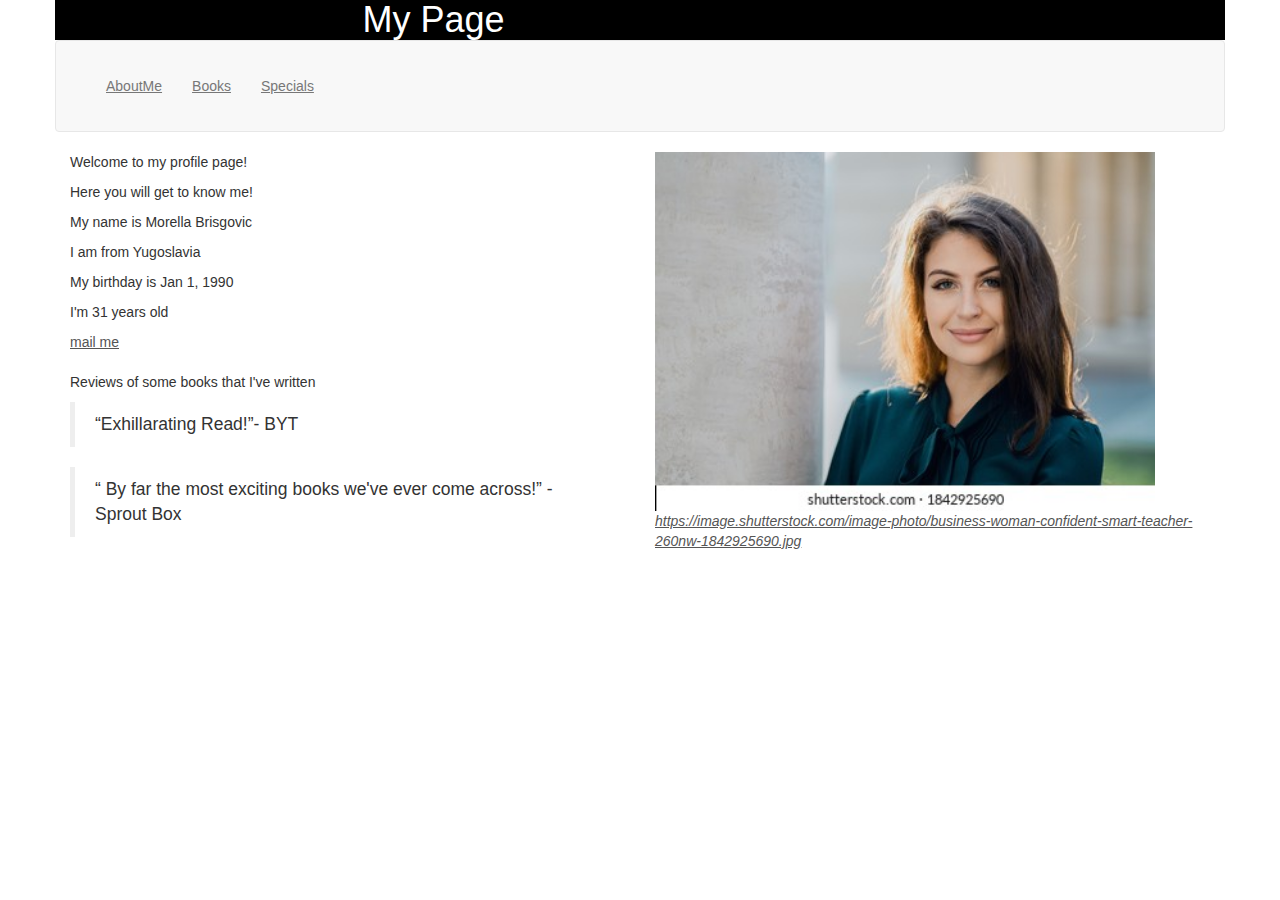
<file: public/index.html>
<!DOCTYPE html>
<html>
  <head>
    <meta charset="utf-8">
    <meta name="viewport" content="width=device-width">
    <title>Bootstrap</title>

    <!-- Compiled and minified CSS -->
    <link rel="stylesheet" href="https://maxcdn.bootstrapcdn.com/bootstrap/3.3.7/css/bootstrap.min.css">

    <!-- jQuery CDN -->
    <script src="https://code.jquery.com/jquery-3.2.1.js"></script>
            
    <!-- Compiled and minified JavaScript -->
    <script src="https://maxcdn.bootstrapcdn.com/bootstrap/3.3.7/js/bootstrap.min.js"></script>

    <link href="css/style.css" rel="stylesheet" type="text/css" />
  </head>
  <body>
    <div class= "container">
    <header class= "row">
      
        <div class= "col-lg-3 col-md-3 col-sm-4 col-xs-6">
        </div>
        <div class="col-lg-9 col-md-9 col-sm-8 col-xs-6">
        <h1>My Page</h1>
      </div>
    </header>
    <nav class ="row navbar navbar-default">
    <div class= "navbar-header">
      <button class = "navbar-toggle" data-toggle = "collapse" data-target = "#myMenu">
      <span class = "icon-bar"></span>
      <span class = "icon-bar"></span>
      <span class = "icon-bar"></span>
      </button>
    </div>

    <div class = "collapse navbar-collapse" id="myMenu">
    
      <ul class= "nav navbar-nav">
      <li  class = "li_no_dots"><a href = "index.html" class = "Button-class">AboutMe</a> </li>
      <li  class = "li_no_dots"><a href = "AboutUs.html">Books</a></li> 
      <!--<li  class = "li_no_dots"><a href = "Events.html">Events</a></li> -->
      <li class = "li_no_dots"><a href = "Specials.html">Specials</a></li>
      <ul>
    
    </div>
   </nav> 

    <main>
      <div class = "row" >
      <div class = "col-lg-6 col-md-6 col-sm-12 col-xs-12">
      <p>Welcome to my profile page!
      <p> Here you will get to know me!</p> My name is Morella Brisgovic</p>
      <p> I am from Yugoslavia</p>
      <p>My birthday is Jan 1, 1990<p>
      <p>I'm 31 years old</p>
      <a href="mailto:morella.b@gmail.com">mail me</a>
      <br><br>
      <p>Reviews of some books that I've written</p>

      <blockquote><q>Exhillarating Read!</q>- BYT</blockquote>

      <blockquote><q> By far the most exciting books we've ever come across!</q> - Sprout Box</blockquote>
      </div>
      

      <div class = "col-lg-6 col-md-6 col-sm-12 col-xs-12">
      <cite><a target="_blank" href="images/profile_picture.jpg">
        <img src="images/profile_picture.jpg"  width = "500px" alt="profile_picture">https://image.shutterstock.com/image-photo/business-woman-confident-smart-teacher-260nw-1842925690.jpg
      </a></cite>
      </div>
      </div>
    </main>
    
    </div class= "container">
  </body>
</html>
</file>
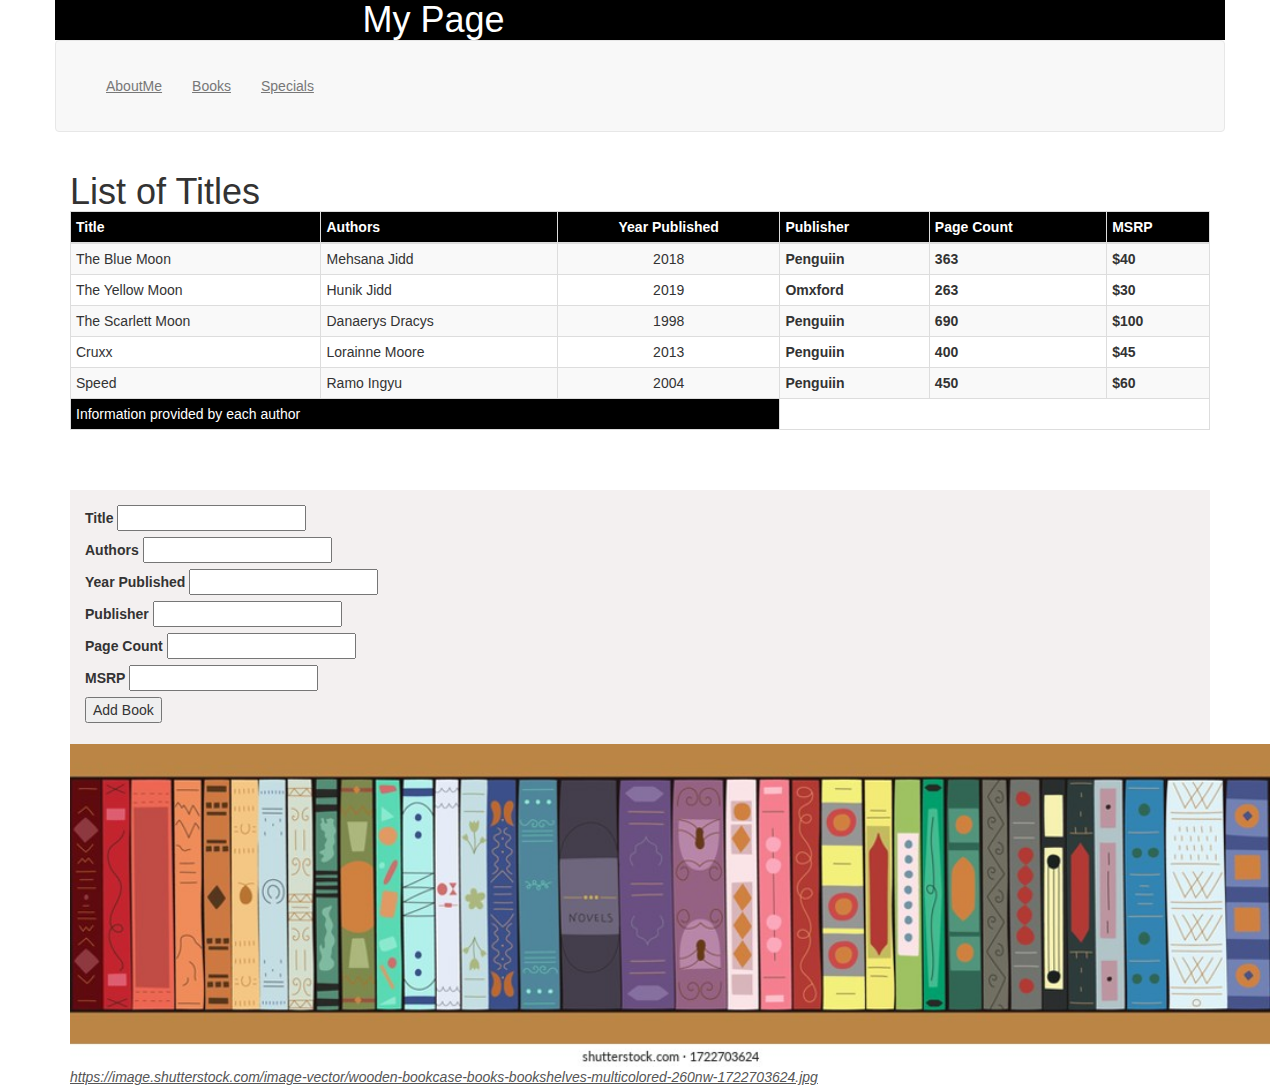
<file: public/AboutUs.html>
<!DOCTYPE html>
<html>
  <head>
    <meta charset="utf-8">
    <meta name="viewport" content="width=device-width">
    <title>Bootstrap</title>

    <!-- Compiled and minified CSS -->
    <link rel="stylesheet" href="https://maxcdn.bootstrapcdn.com/bootstrap/3.3.7/css/bootstrap.min.css">

    <!-- jQuery CDN -->
    <script src="https://code.jquery.com/jquery-3.2.1.js"></script>
            
    <!-- Compiled and minified JavaScript -->
    <script src="https://maxcdn.bootstrapcdn.com/bootstrap/3.3.7/js/bootstrap.min.js"></script>

    <link href="css/style.css" rel="stylesheet" type="text/css" />
  </head>
  <body>
    <div class= "container">
    <header class= "row">
      
        <div class= "col-lg-3 col-md-3 col-sm-4 col-xs-6">
        </div>
        <div class="col-lg-9 col-md-9 col-sm-8 col-xs-6">
        <h1>My Page</h1>
      </div>
    </header>
    <nav class ="row navbar navbar-default">
    <div class= "navbar-header">
      <button class = "navbar-toggle" data-toggle = "collapse" data-target = "#myMenu">
      <span class = "icon-bar"></span>
      <span class = "icon-bar"></span>
      <span class = "icon-bar"></span>
      </button>
    </div>

    <div class = "collapse navbar-collapse" id="myMenu">
    
      <ul class= "nav navbar-nav">
      <li  class = "li_no_dots"><a href = "index.html" class = "Button-class">AboutMe</a> </li>
      <li  class = "li_no_dots"><a href = "AboutUs.html">Books</a></li> 
      <!--<li  class = "li_no_dots"><a href = "Events.html">Events</a></li> -->
      <li class = "li_no_dots"><a href = "Specials.html">Specials</a></li>
      <ul>
    
    </div>
   </nav> 
 
<br>
    <main>
      <h1>List of Titles</h1>
      
      <table class="table table-bordered table-striped table-hover table-condensed">
        <thead>
          <tr>
          <th>Title</th>
          <th>Authors</th>	
          <th class="text-center">Year Published</th>
          <th>Publisher</th>
          <th>Page Count</th>
          <th>MSRP</th>
          </tr>
        </thead>
          <tbody>
            <tr>
              <td>The Blue Moon</td>	
              <td>Mehsana Jidd</td>	
              <td class="text-center">2018</td>
              <th>Penguiin</th>
              <th>363</th>
              <th>$40</th>
            </tr>
            <tr>
              <td>The Yellow Moon</td>	
              <td>Hunik Jidd</td>	
              <td class="text-center">2019</td>
              <th>Omxford</th>
              <th>263</th>
              <th>$30</th>
            </tr>
            <tr>
              <td>The Scarlett Moon</td>	
              <td>Danaerys Dracys</td>	
              <td class="text-center">1998</td>
              <th>Penguiin</th>
              <th>690</th>
              <th>$100</th>
            </tr>
            <tr>
              <td>Cruxx</td>	
              <td>Lorainne Moore</td>	
              <td class="text-center">2013</td>
              <th>Penguiin</th>
              <th>400</th>
              <th>$45</th>
            </tr>
            <tr>
              <td>Speed</td>	
              <td>Ramo Ingyu</td>	
              <td class="text-center">2004</td>
              <th>Penguiin</th>
              <th>450</th>
              <th>$60</th>
            </tr>
          </tbody>
          <tfoot>
            <tr>
              <td colspan="3">Information provided by each author</td>
            </tr>	
          </tfoot>	
      </table>
    <br><br>
    <form action = "index.html" method = "GET">
        <label for="title">Title</label> <input type = "text" name = "title" id = "title"><br>
        <label for = "authors">Authors</label> <input type = "text" name = "authors" id = "authors"> <br>
        <label for = "year_published">Year Published</label> <input type = "text" name = "year_published" id = "year_published"> <br>
        <label for = "publisher">Publisher</label> <input type = "text" name = "publisher" id = "publisher"> <br>
        <label for = "page_count">Page Count</label> <input type = "text" name = "page_count" id = "page_count"> <br>
        <label for = "msrp">MSRP</label> <input type = "msrp" name = "msrp" id = "msrp"> <br>
         <input class = "button" type = "submit" name ="submit" id="submit" value = "Add Book">  
      </form>
      <cite><a target="_blank" href="images/horizontal_books.jpg"><img src="images/horizontal_books.jpg"  width = "1200px">https://image.shutterstock.com/image-vector/wooden-bookcase-books-bookshelves-multicolored-260nw-1722703624.jpg</a><cite>
    </main>
    
  
  </body>
</html>
</file>
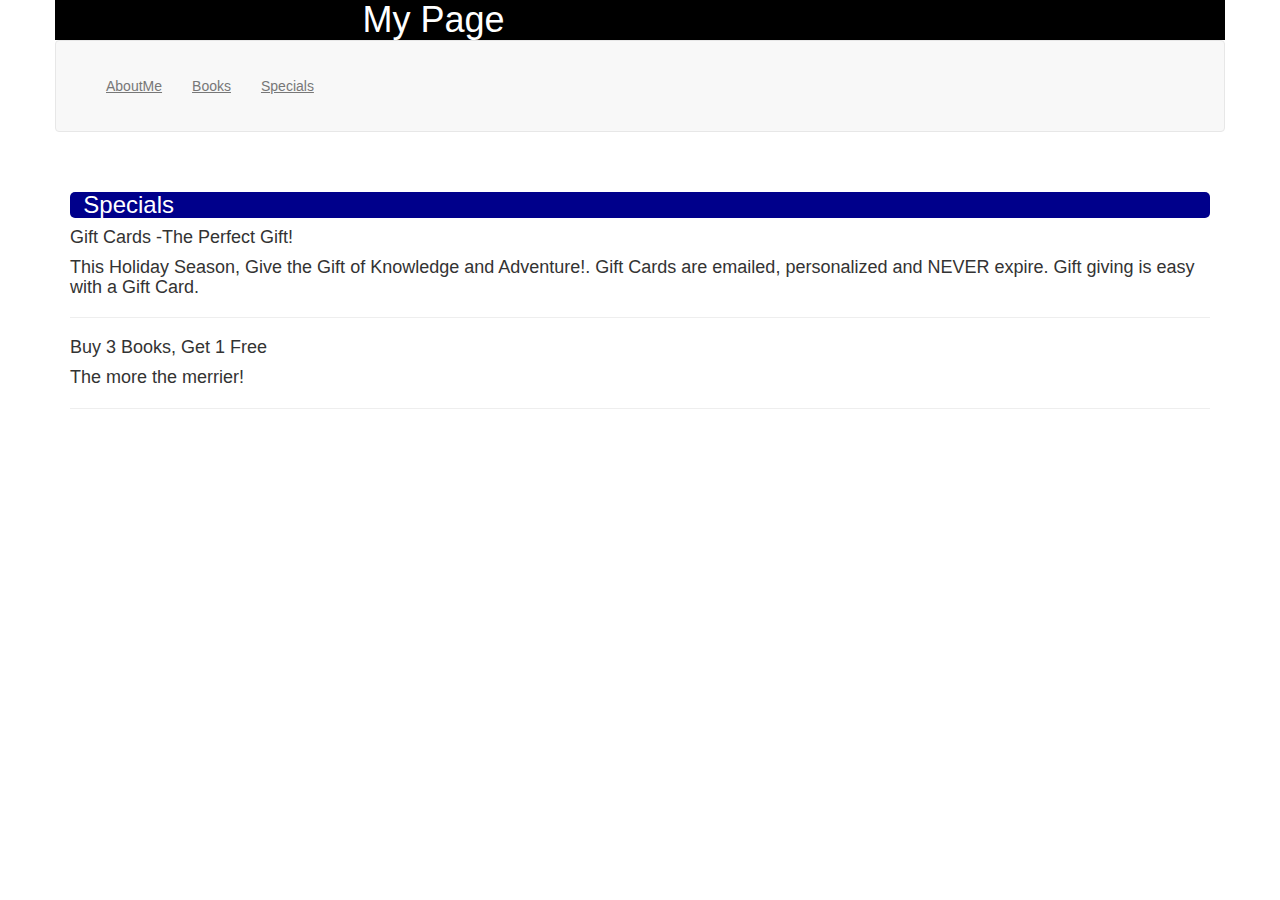
<file: public/Specials.html>
<!DOCTYPE html>
<html>
  <head>
    <meta charset="utf-8">
    <meta name="viewport" content="width=device-width">
    <title>Bootstrap</title>

    <!-- Compiled and minified CSS -->
    <link rel="stylesheet" href="https://maxcdn.bootstrapcdn.com/bootstrap/3.3.7/css/bootstrap.min.css">

    <!-- jQuery CDN -->
    <script src="https://code.jquery.com/jquery-3.2.1.js"></script>
            
    <!-- Compiled and minified JavaScript -->
    <script src="https://maxcdn.bootstrapcdn.com/bootstrap/3.3.7/js/bootstrap.min.js"></script>

    <link href="css/style.css" rel="stylesheet" type="text/css" />
  </head>
  <body>
    <div class= "container">
    <header class= "row">
      
        <div class= "col-lg-3 col-md-3 col-sm-4 col-xs-6">
        </div>
        <div class="col-lg-9 col-md-9 col-sm-8 col-xs-6">
        <h1>My Page</h1>
      </div>
    </header>
    <nav class ="row navbar navbar-default">
    <div class= "navbar-header">
      <button class = "navbar-toggle" data-toggle = "collapse" data-target = "#myMenu">
      <span class = "icon-bar"></span>
      <span class = "icon-bar"></span>
      <span class = "icon-bar"></span>
      </button>
    </div>

    <div class = "collapse navbar-collapse" id="myMenu">
    
      <ul class= "nav navbar-nav">
      <li  class = "li_no_dots"><a href = "index.html" class = "Button-class">AboutMe</a> </li>
      <li  class = "li_no_dots"><a href = "AboutUs.html">Books</a></li> 
      <!--<li  class = "li_no_dots"><a href = "Events.html">Events</a></li> -->
      <li class = "li_no_dots"><a href = "Specials.html">Specials</a></li>
      <ul>
    
    </div>
   </nav> 

<br>
    <main>
      
      <h3>Specials</h3>
      <h4 >Gift Cards -The Perfect Gift!<h4>
        
      <p>This Holiday Season, Give the Gift of Knowledge and Adventure!.  Gift Cards are emailed, personalized and NEVER expire. Gift giving is easy with a Gift Card.</p>
    
      <hr>
      <h4>Buy 3 Books, Get 1 Free</h4>
     
      <h4>The more the merrier!</h4>

      <hr>

    </main>
    
  </body>
</html>
</file>
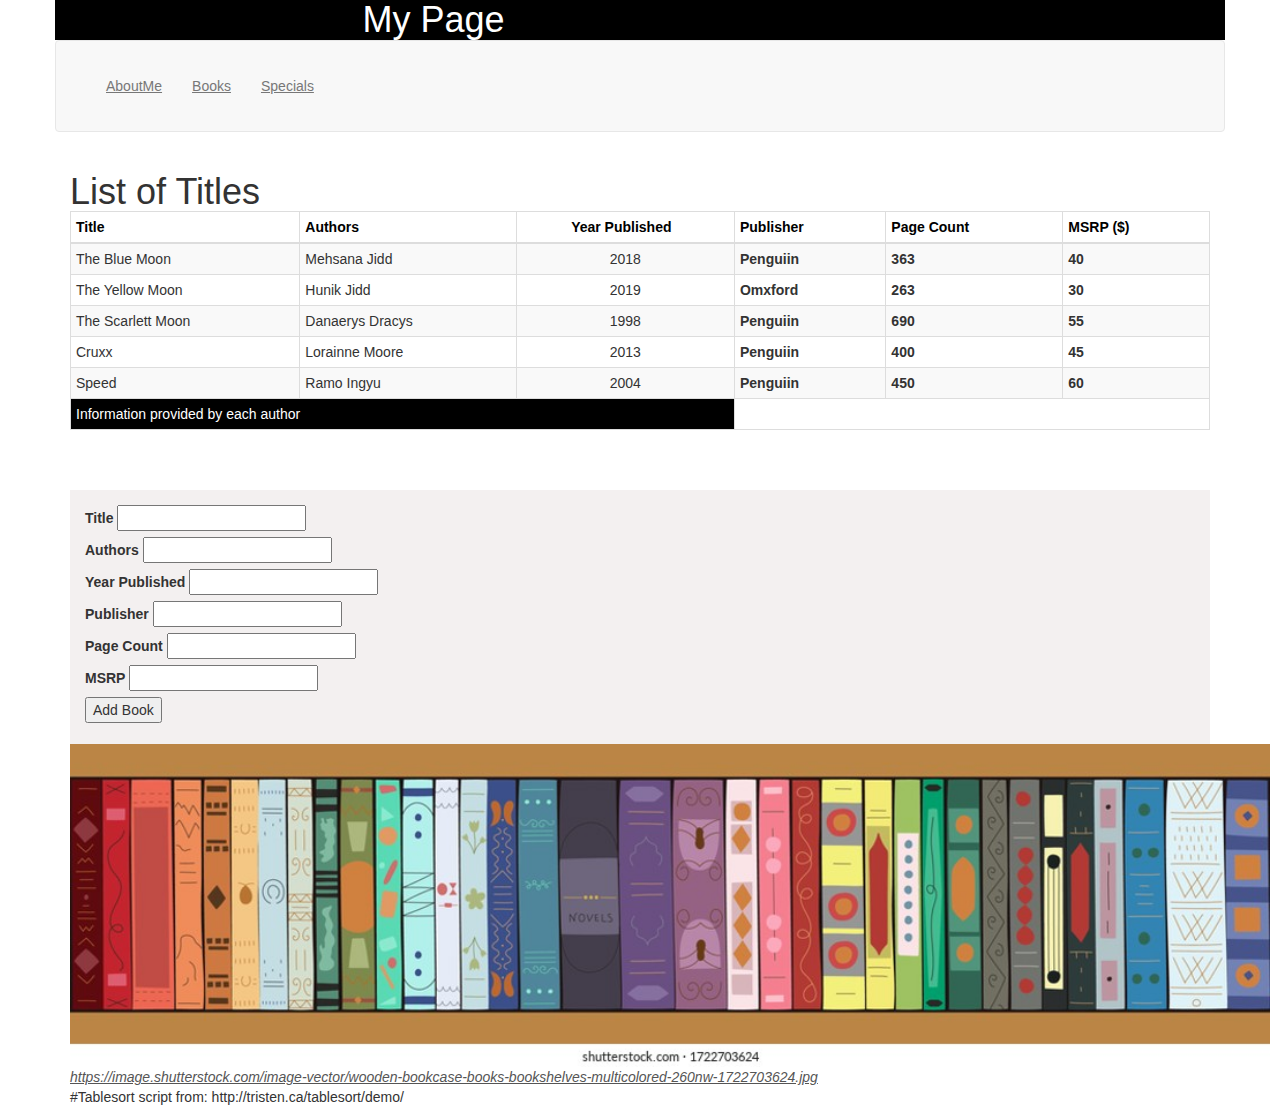
<file: app/public/AboutUs.html>
<!DOCTYPE html>
<html>
  <head>
    <meta charset="utf-8">
    <meta name="viewport" content="width=device-width">
    <title>Bootstrap</title>

    <!-- Compiled and minified CSS -->
    <link rel="stylesheet" href="https://maxcdn.bootstrapcdn.com/bootstrap/3.3.7/css/bootstrap.min.css">

    <!-- jQuery CDN -->
    <script src="https://code.jquery.com/jquery-3.2.1.js"></script>

    <!-- Compiled and minified JavaScript -->
    <script src="https://maxcdn.bootstrapcdn.com/bootstrap/3.3.7/js/bootstrap.min.js"></script>

    <link href="css/style.css" rel="stylesheet" type="text/css" />
  </head>
  <body>
    <div class= "container">
    <header class= "row">

        <div class= "col-lg-3 col-md-3 col-sm-4 col-xs-6">
        </div>
        <div class="col-lg-9 col-md-9 col-sm-8 col-xs-6">
        <h1>My Page</h1>
      </div>
    </header>
    <nav class ="row navbar navbar-default">
    <div class= "navbar-header">
      <button class = "navbar-toggle" data-toggle = "collapse" data-target = "#myMenu">
      <span class = "icon-bar"></span>
      <span class = "icon-bar"></span>
      <span class = "icon-bar"></span>
      </button>
    </div>

    <div class = "collapse navbar-collapse" id="myMenu">

      <ul class= "nav navbar-nav">
      <li  class = "li_no_dots"><a href = "index.html" class = "Button-class">AboutMe</a> </li>
      <li  class = "li_no_dots"><a href = "AboutUs.html">Books</a></li>
      <!--<li  class = "li_no_dots"><a href = "Events.html">Events</a></li> -->
      <li class = "li_no_dots"><a href = "Specials.html">Specials</a></li>
      <ul>

    </div>
   </nav>

<br>
    <main>
      <h1>List of Titles</h1>

      <table id="taskTable" class="table table-bordered table-striped table-hover table-condensed">
        <thead>
          <tr>
          <th>Title</th>
          <th>Authors</th>
          <th class="text-center">Year Published</th>
          <th>Publisher</th>
          <th>Page Count</th>
          <th>MSRP ($)</th>
          </tr>
        </thead>
          <tbody>
            <tr>
              <td>The Blue Moon</td>
              <td>Mehsana Jidd</td>
              <td class="text-center">2018</td>
              <th>Penguiin</th>
              <th>363</th>
              <th>40</th>
            </tr>
            <tr>
              <td>The Yellow Moon</td>
              <td>Hunik Jidd</td>
              <td class="text-center">2019</td>
              <th>Omxford</th>
              <th>263</th>
              <th>30</th>
            </tr>
            <tr>
              <td>The Scarlett Moon</td>
              <td>Danaerys Dracys</td>
              <td class="text-center">1998</td>
              <th>Penguiin</th>
              <th>690</th>
              <th>55</th>
            </tr>
            <tr>
              <td>Cruxx</td>
              <td>Lorainne Moore</td>
              <td class="text-center">2013</td>
              <th>Penguiin</th>
              <th>400</th>
              <th>45</th>
            </tr>
            <tr>
              <td>Speed</td>
              <td>Ramo Ingyu</td>
              <td class="text-center">2004</td>
              <th>Penguiin</th>
              <th>450</th>
              <th>60</th>
            </tr>
          </tbody>
          <tfoot>
            <tr>
              <td colspan="3">Information provided by each author</td>
            </tr>
          </tfoot>
      </table>
    <br><br>
    <form action = "index.html" method = "GET">
        <label for="title">Title</label> <input type = "text" name = "title" id = "title"><br>
        <label for = "authors">Authors</label> <input type = "text" name = "authors" id = "authors"> <br>
        <label for = "year_published">Year Published</label> <input type = "text" name = "year_published" id = "year_published"> <br>
        <label for = "publisher">Publisher</label> <input type = "text" name = "publisher" id = "publisher"> <br>
        <label for = "page_count">Page Count</label> <input type = "text" name = "page_count" id = "page_count"> <br>
        <label for = "msrp">MSRP</label> <input type = "msrp" name = "msrp" id = "msrp"> <br>
         <input class = "button" type = "submit" name ="submit" id="submit" value = "Add Book">
      </form>
      <cite><a target="_blank" href="images/horizontal_books.jpg"><img src="images/horizontal_books.jpg"  width = "1200px">https://image.shutterstock.com/image-vector/wooden-bookcase-books-bookshelves-multicolored-260nw-1722703624.jpg</a><cite>
    </main>

   #Tablesort script from: http://tristen.ca/tablesort/demo/
    <script src="js/tablesort.min.js"></script>
    <script src='js/tablesort.number.min.js'></script>
    <script>
    new Tablesort(document.getElementById('taskTable'));
    </script>
  </body>
</html>
</file>
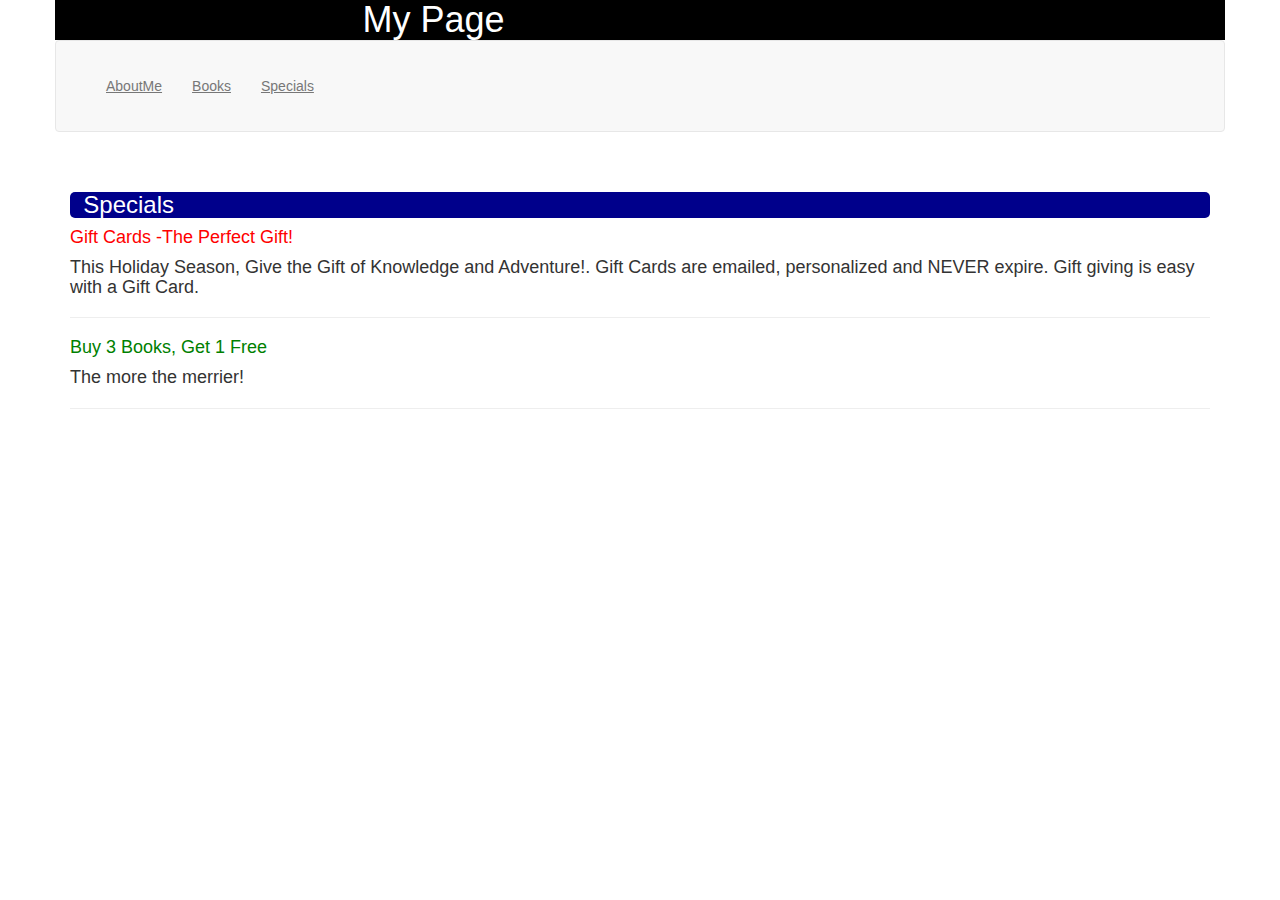
<file: app/public/Specials.html>
<!DOCTYPE html>
<html>
  <head>
    <meta charset="utf-8">
    <meta name="viewport" content="width=device-width">
    <title>Bootstrap</title>

    <!-- Compiled and minified CSS -->
    <link rel="stylesheet" href="https://maxcdn.bootstrapcdn.com/bootstrap/3.3.7/css/bootstrap.min.css">

    <!-- jQuery CDN -->
    <script src="https://code.jquery.com/jquery-3.2.1.js"></script>

    <!-- Compiled and minified JavaScript -->
    <script src="https://maxcdn.bootstrapcdn.com/bootstrap/3.3.7/js/bootstrap.min.js"></script>

    <link href="css/style.css" rel="stylesheet" type="text/css" />
  </head>
  <body>
    <div class= "container">
    <header class= "row">

        <div class= "col-lg-3 col-md-3 col-sm-4 col-xs-6">
        </div>
        <div class="col-lg-9 col-md-9 col-sm-8 col-xs-6">
        <h1>My Page</h1>
      </div>
    </header>
    <nav class ="row navbar navbar-default">
    <div class= "navbar-header">
      <button class = "navbar-toggle" data-toggle = "collapse" data-target = "#myMenu">
      <span class = "icon-bar"></span>
      <span class = "icon-bar"></span>
      <span class = "icon-bar"></span>
      </button>
    </div>

    <div class = "collapse navbar-collapse" id="myMenu">

      <ul class= "nav navbar-nav">
      <li  class = "li_no_dots"><a href = "index.html" class = "Button-class">AboutMe</a> </li>
      <li  class = "li_no_dots"><a href = "AboutUs.html">Books</a></li>
      <!--<li  class = "li_no_dots"><a href = "Events.html">Events</a></li> -->
      <li class = "li_no_dots"><a href = "Specials.html">Specials</a></li>
      <ul>

    </div>
   </nav>

<br>
    <main>
      
      <h3>Specials</h3>
      <h4 id = "flashred">Gift Cards -The Perfect Gift!<h4>

      <p>This Holiday Season, Give the Gift of Knowledge and Adventure!.  Gift Cards are emailed, personalized and NEVER expire. Gift giving is easy with a Gift Card.</p>

      <hr>
      <h4 id = "flashgreen">Buy 3 Books, Get 1 Free</h4>

      <h4>The more the merrier!</h4>

      <hr>

    </main>

  </body>
</html>
</file>
<file: public/css/style.css>
header{
  background-color: black;
  font-family: Arial, Helvetica, sans-serif;
  color: white;
}
h1{
  margin: 0px;
}

nav {
  background-color: lightgrey;
  padding: 20px;
  font-family: Arial, Helvetica, sans-serif;
  
}

a{
  text-decoration:underline;
  color: #555555 ;
}

thead{
  background-color: black;
  color: white;
}

tfoot{
  background-color: black;
  color: white;
}

h3 {
  background-color: darkblue;
  color: white;
  border : 5px;
  border-radius: 5px;
  font-family: Arial, Helvetica, sans-serif;
  padding-left: 10pt;
}

h2{
  font-family: Arial, Helvetica, sans-serif;
}




.li_format{
  border: 1px;
  border-style: solid;
  border-color: black;
  border-radius: 5pt;
  padding: 10px;
  margin: 5px;
  background-color: rgb(233, 232, 232);
  list-style: none;
  font-weight: bold;
  font-family: Arial, Helvetica, sans-serif;
}

.li_no_dots{
  list-style: none;
}

form{
  background-color: rgb(243, 240, 240);
  padding: 15px;
}

input{
  margin-bottom: 6px;
}
</file>
<file: app/public/css/style.css>
header{
  background-color: black;
  font-family: Arial, Helvetica, sans-serif;
  color: white;
}
h1{
  margin: 0px;
}

nav {
  background-color: lightgrey;
  padding: 20px;
  font-family: Arial, Helvetica, sans-serif;

}

a{
  text-decoration:underline;
  color: #555555 ;
}

thead{
  background-color: white;
  color: black;
}

tfoot{
  background-color: black;
  color: white;
}

h3 {
  background-color: darkblue;
  color: white;
  border : 5px;
  border-radius: 5px;
  font-family: Arial, Helvetica, sans-serif;
  padding-left: 10pt;
}

h2{
  font-family: Arial, Helvetica, sans-serif;
}




.li_format{
  border: 1px;
  border-style: solid;
  border-color: black;
  border-radius: 5pt;
  padding: 10px;
  margin: 5px;
  background-color: rgb(233, 232, 232);
  list-style: none;
  font-weight: bold;
  font-family: Arial, Helvetica, sans-serif;
}

.li_no_dots{
  list-style: none;
}

form{
  background-color: rgb(243, 240, 240);
  padding: 15px;
}

input{
  margin-bottom: 6px;
}

#flashred{
  color: red;
}

#flashgreen{
  color: green;
}

th[role=columnheader]:not(.no-sort) {
	cursor: pointer;
}

th[role=columnheader]:not(.no-sort):after {
	content: '';
	float: right;
	margin-top: 7px;
	border-width: 0 4px 4px;
	border-style: solid;
	border-color: #404040 transparent;
	visibility: hidden;
	opacity: 0;
	-ms-user-select: none;
	-webkit-user-select: none;
	-moz-user-select: none;
	user-select: none;
}

th[aria-sort=ascending]:not(.no-sort):after {
	border-bottom: none;
	border-width: 4px 4px 0;
}

th[aria-sort]:not(.no-sort):after {
	visibility: visible;
	opacity: 0.4;
}

th[role=columnheader]:not(.no-sort):hover:after {
	visibility: visible;
	opacity: 1;
}
</file>
